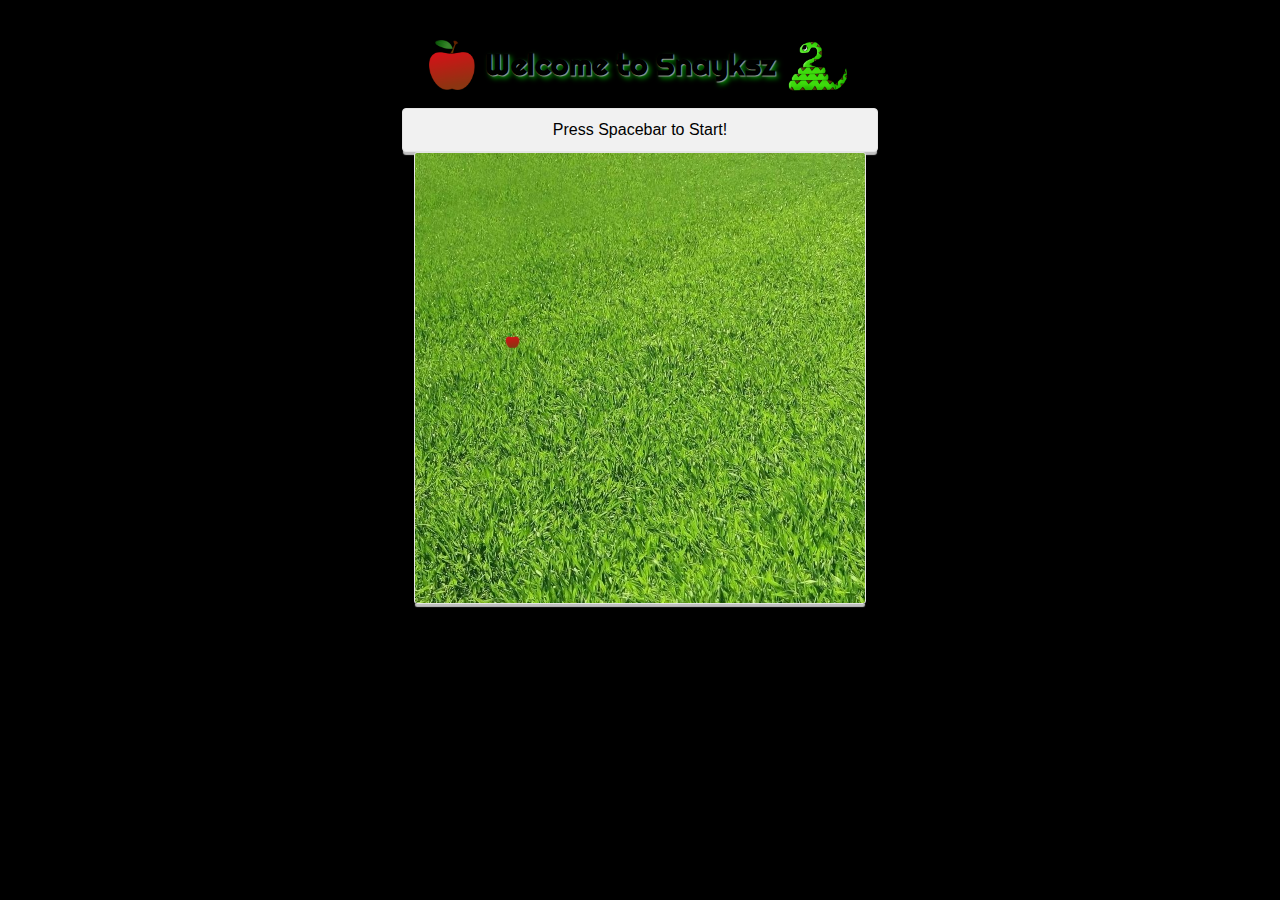
<file: index.html>
<!DOCTYPE html>
<html>
<head>
  <title>Snayksz</title>
  <link href='http://fonts.googleapis.com/css?family=Righteous' rel='stylesheet' type='text/css'>
  <link rel="stylesheet" type="text/css" href="css/normalize.css">
  <link rel="stylesheet" type="text/css" href="css/application.css">
  <link rel="stylesheet" type="text/css" href="css/sound.css">

  <script src="https://ajax.googleapis.com/ajax/libs/jquery/2.1.3/jquery.min.js"></script>
  <script src="app/javascripts/board.js"></script>
  <!-- feel free to replace typed-objects with the plain-old-js-objects,
  depending on how you implement your view.js -->
  <script src="app/javascripts/apple.js"></script>
  <script src="app/javascripts/snake.js"></script>
  <script src="app/javascripts/game.js"></script>
  <script src="app/javascripts/sound.js"></script>


</head>
<body>
  <div class="container">
    <header>
      <h2><span class="img-apple"><img src="images/apple.png" /></span> Welcome to Snayksz <span class="img-snake"><img src="images/snake.png" /></span></h2>
    </header>

    <!-- <div class="control-audio">
      <header><h3>Sound Control</h3></header>
      <div class="row alert-success"></div>
      <div class="row">
        <ul>
          <li>You can control your play sound of the game at here!</li>
          <li>Please enjoy your special time with the amazing game.</li>
        </ul>
      </div>
      <div class="row">
        <div class="each-control">
          <p>
            <button class="btn-control btn load">Load Audio</button>
            <button class="btn-control btn start">Start Audio</button>
            <button class="btn-control btn back">&lt;&lt;</button>
            <button class="btn-control btn forward"> &gt;&gt;</button>
          </p>
        </div>
        <div class="each-control">
          <p>
            <button class="btn-control btn pause">Pause Audio</button>
            <button class="btn-control btn stop">Stop Audio</button>
          </p>
        </div>

      </div>

      <div class="row">
        <div class="each-control">
          <p>
            <button class="btn-control btn volume volume-up">Volume Up</button>
            <button class="btn-control btn volume volume-down">Volume Down</button>
          </p>
        </div>
        <div class="each-control">
          <p>
            <button class="btn-control btn mute">Toggle Volume On/Off</button>
          </p>
        </div>

      </div>
  </div> -->

    <div class="score">Eugene's score: 0</div>
    <div class="main-board">

    </div>

    <audio class="audioStart" controls loop preload="none" hidden="true">
      <source src="audio/tyt_start.mp3" type="audio/mpeg">
    </audio>
    <audio class="audioEnd" controls preload="none" hidden="true">
      <source src="audio/gf_lose.mp3" type="audio/mpeg">
    </audio>

  </div>
  </body>
  </html>
</file>
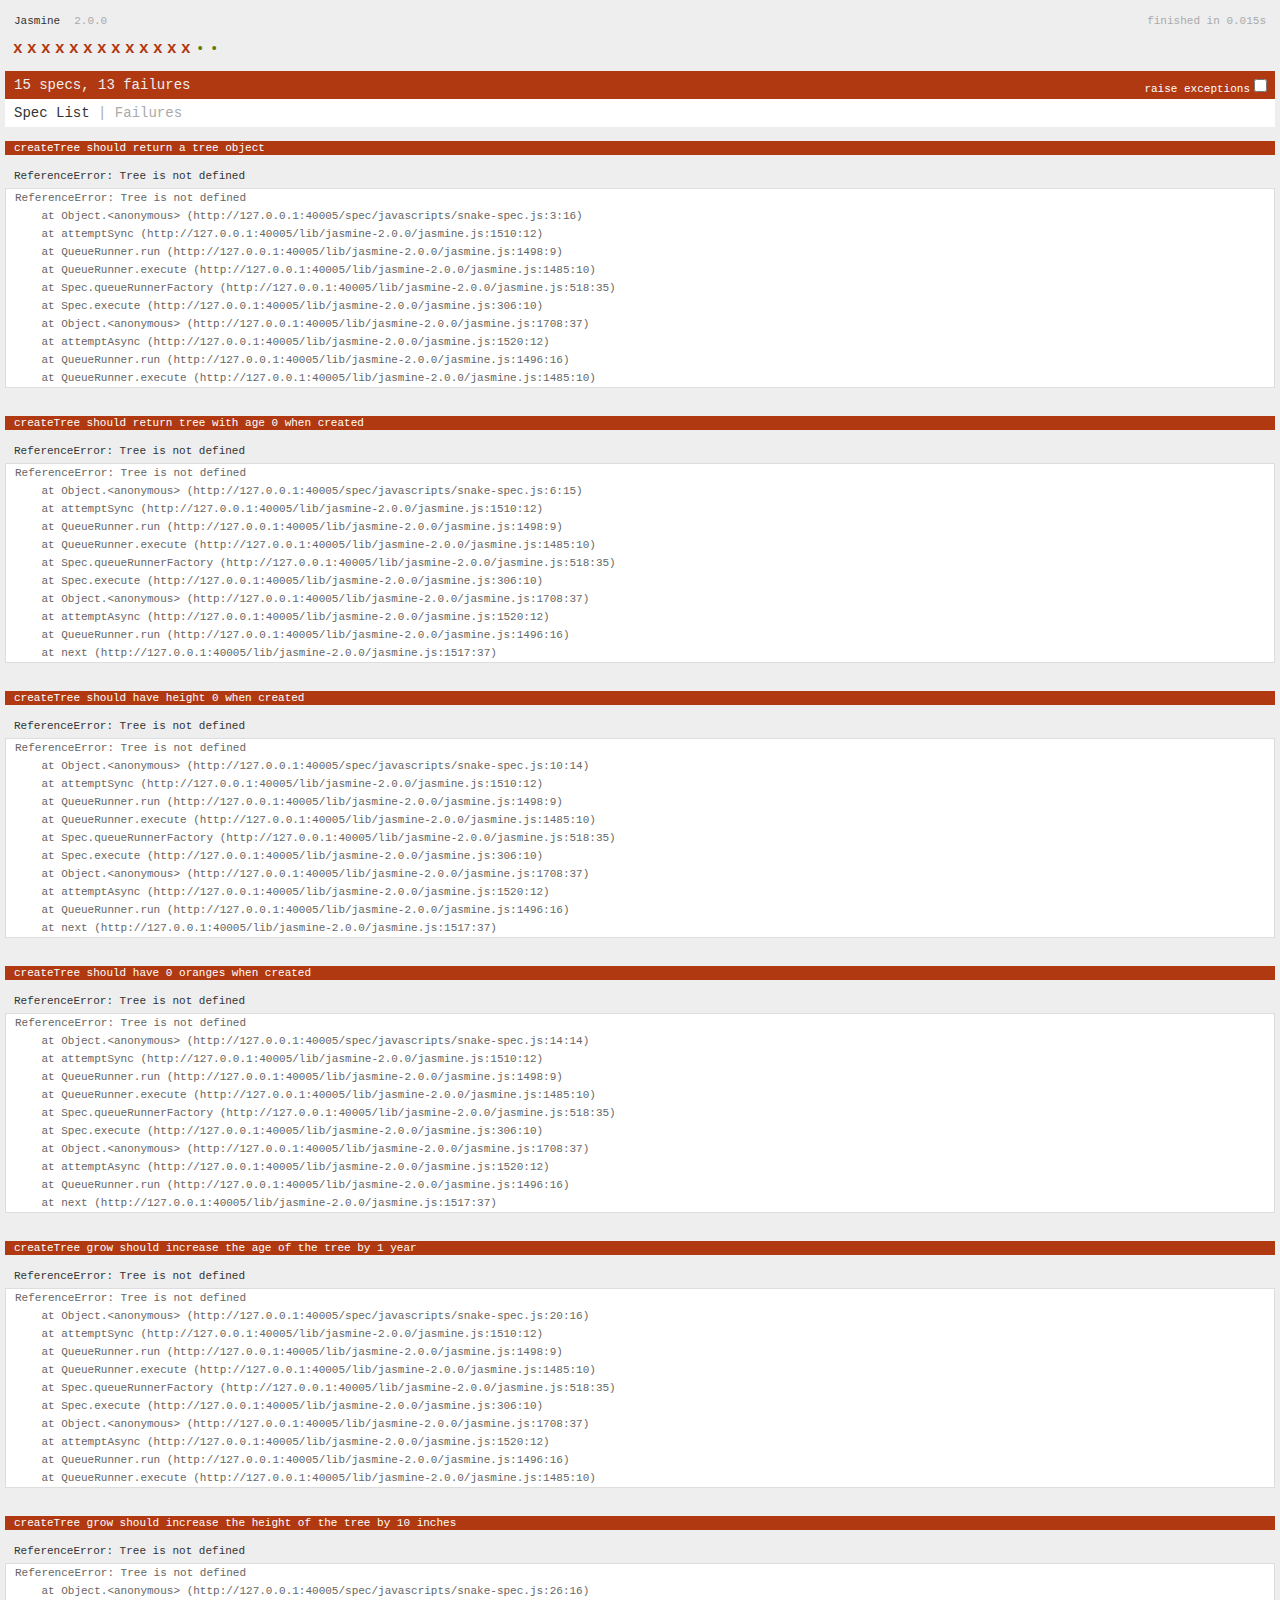
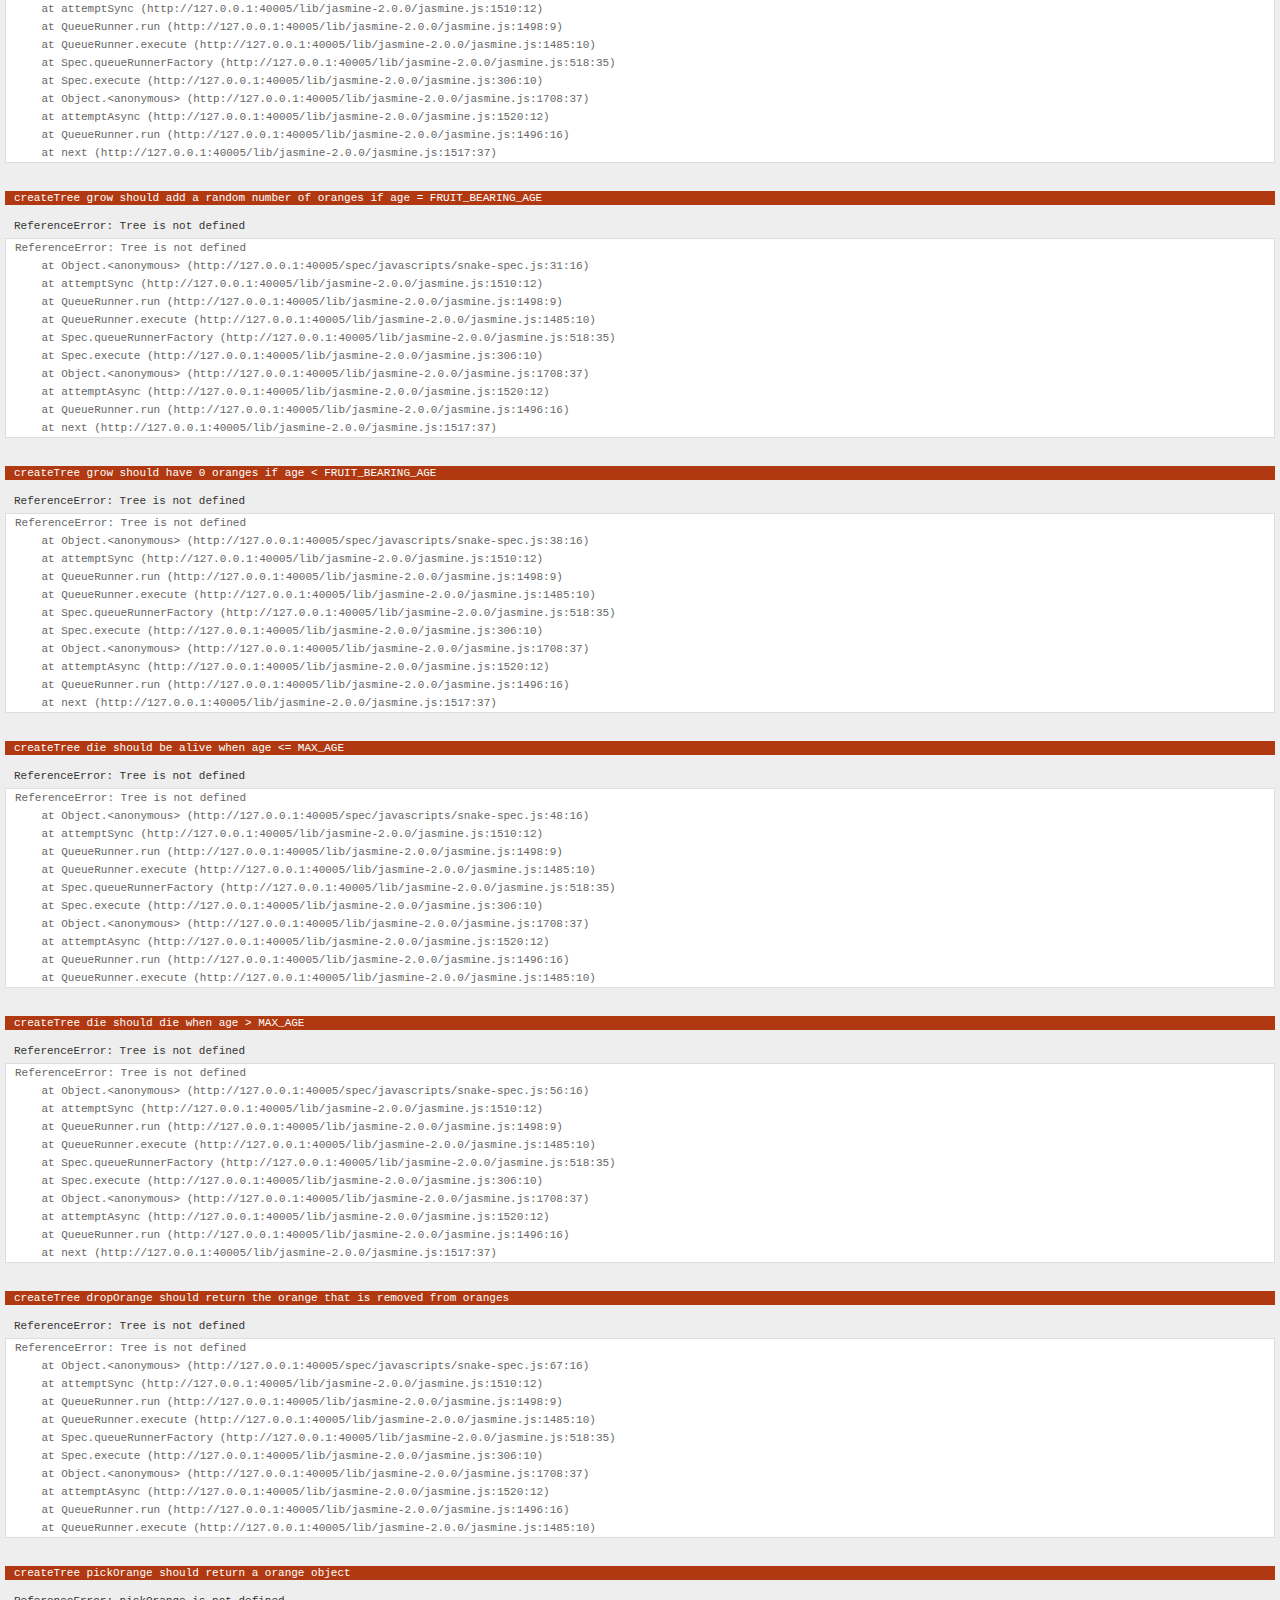
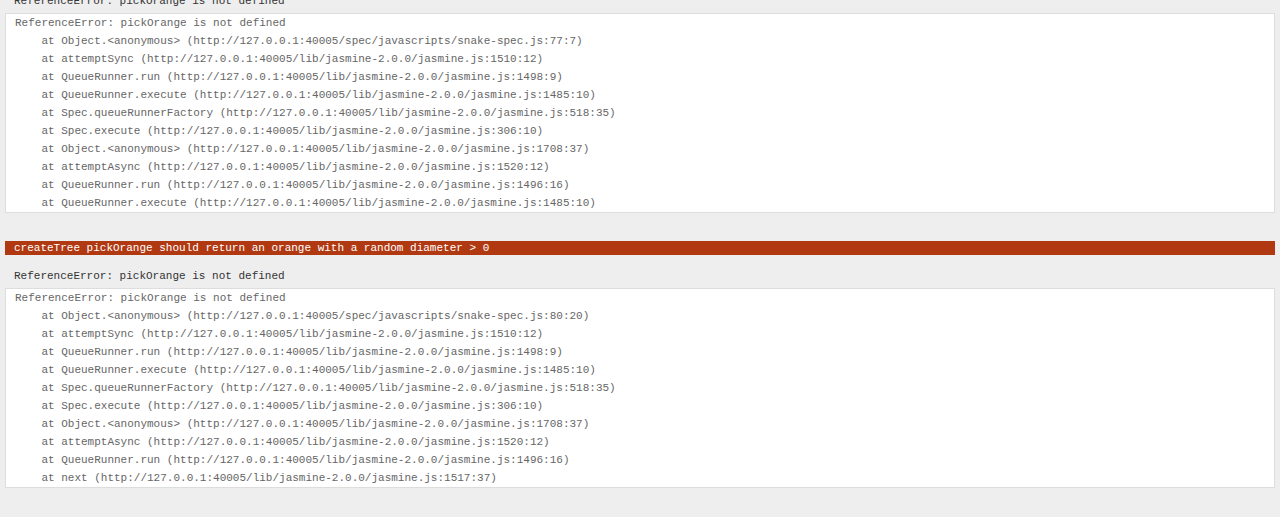
<file: SpecRunner.html>
<!DOCTYPE HTML>
<html>
<head>
  <meta http-equiv="Content-Type" content="text/html; charset=UTF-8">
  <title>Jasmine Spec Runner v2.0.0</title>

  <link rel="shortcut icon" type="image/png" href="lib/jasmine-2.0.0/jasmine_favicon.png">
  <link rel="stylesheet" type="text/css" href="lib/jasmine-2.0.0/jasmine.css">

  <script type="text/javascript" src="lib/jasmine-2.0.0/jasmine.js"></script>
  <script type="text/javascript" src="lib/jasmine-2.0.0/jasmine-html.js"></script>
  <script type="text/javascript" src="lib/jasmine-2.0.0/boot.js"></script>

  <!-- include source files here... -->
  <script type="text/javascript" src="app/javascripts/board.js"></script>
  <script type="text/javascript" src="app/javascripts/snake.js"></script>
  <script type="text/javascript" src="app/javascripts/apple.js"></script>


  <!-- include spec files here... -->
  <script type="text/javascript" src="spec/javascripts/snake-spec.js"></script>
  <script type="text/javascript" src="spec/javascripts/board-spec.js"></script>


</head>

<body>
</body>
</html>
</file>
<file: css/application.css>
body{
  background: #000000;
}
.main-board {
/*  background-color: #DDDDDD;
  margin: 0 auto;
  width: 500px;
  height: 500px;
  border: 2px solid #000;
  line-height: 0px;*/
  /*height: 500px;*/
  max-width: 450px;
  height: 450px;
  margin: 0 auto;
  line-height: 0px;
  border: 1px solid #E5E5E5;
/*  background-color: #F1F1F1;*/
  border-radius: 3px;
  box-shadow: 0px 4px 1px -1px #C1C1C1;
  /*padding: 5px;*/
  background-image: url("../images/grass.jpg");
}

.cell {
/*  background-color: #DDDEEE;*/
  width: 15px;
  height: 15px;
  display: inline-block;
}


.active {
  background-image: url("../images/snakeskin.png");
  background-size: contain;
  background-repeat: no-repeat;
  /*border: 1px solid #ccc;*/
}

.head {
  background-image: url("../images/eugene.png");
  background-size: contain;
  background-repeat: no-repeat;
  /*border: 1px solid #ccc;*/
}

.apple {
/*  background-color: red;*/
  background-image: url("apple.png");
  background-size: contain;
}
header{
  margin: 0 auto;
  width: 100%;
  text-align: center;
  text-shadow: 1px 1px 1px #9D9D9D, 3px 3px 5px green;
  font-size: 20px;
  font-family: 'Righteous', cursive;
}
.score{
  margin: 0 auto;
  max-width: 450px;
  border: 1px solid red;
  text-align: center;
  padding: 12px;
  border: 1px solid #E5E5E5;
  background-color: #F1F1F1;
  border-radius: 4px;
  box-shadow: 0px 4px 1px -1px #C1C1C1;
}
.img-apple img{
  width: 50px;
  margin-bottom: -15px;
}
.img-snake img{
  width: 70px;
  margin-bottom: -20px;
}


/*.main-board .cell {
  width:10px;height:10px;
    border:blue 1px solid;
    display:inline-block;
    *display:inline;zoom:1;
    margin:0px;outline:none;
    vertical-align: top;
}*/
</file>
<file: css/sound.css>
.control-audio {
  background-color: aliceblue;
  border: 1px solid green;
  width: 300px;
  border-radius: 3px;
  padding: 5px;
  left: 10px;
  position: fixed;
}

.each-control {
	margin-left: 30px;
}

.row ul {
	font-style: 0.9em;
}

.btn {
	border-color:#3A4C7D;border-width: 0px 0px 2px 0px;border-style: solid; -webkit-border-radius: 3px; -moz-border-radius: 3px;border-radius: 3px;font-size:12px;font-family:arial, helvetica, sans-serif; padding: 3px 10px 3px 10px; text-decoration:none; display:inline-block;text-shadow: -1px -1px 0 rgba(0,0,0,0.3);font-weight:bold; color: #FFFFFF;
}
.btn:hover {

}

.btn-control {
 background-color: #a5b8da; background-image: -webkit-gradient(linear, left top, left bottom, from(#a5b8da), to(#7089b3));
 background-image: -webkit-linear-gradient(top, #a5b8da, #7089b3);
 background-image: -moz-linear-gradient(top, #a5b8da, #7089b3);
 background-image: -ms-linear-gradient(top, #a5b8da, #7089b3);
 background-image: -o-linear-gradient(top, #a5b8da, #7089b3);
 background-image: linear-gradient(to bottom, #a5b8da, #7089b3);filter:progid:DXImageTransform.Microsoft.gradient(GradientType=0,startColorstr=#a5b8da, endColorstr=#7089b3);
}

.btn-control:hover{
 background-color: #819bcb; background-image: -webkit-gradient(linear, left top, left bottom, from(#819bcb), to(#536f9d));
 background-image: -webkit-linear-gradient(top, #819bcb, #536f9d);
 background-image: -moz-linear-gradient(top, #819bcb, #536f9d);
 background-image: -ms-linear-gradient(top, #819bcb, #536f9d);
 background-image: -o-linear-gradient(top, #819bcb, #536f9d);
 background-image: linear-gradient(to bottom, #819bcb, #536f9d);filter:progid:DXImageTransform.Microsoft.gradient(GradientType=0,startColorstr=#819bcb, endColorstr=#536f9d);
}

.start{
 background-color: #49c0f0; background-image: -webkit-gradient(linear, left top, left bottom, from(#49c0f0), to(#2CAFE3));
 background-image: -webkit-linear-gradient(top, #49c0f0, #2CAFE3);
 background-image: -moz-linear-gradient(top, #49c0f0, #2CAFE3);
 background-image: -ms-linear-gradient(top, #49c0f0, #2CAFE3);
 background-image: -o-linear-gradient(top, #49c0f0, #2CAFE3);
 background-image: linear-gradient(to bottom, #49c0f0, #2CAFE3);filter:progid:DXImageTransform.Microsoft.gradient(GradientType=0,startColorstr=#49c0f0, endColorstr=#2CAFE3);
}

.start:hover{
 background-color: #1ab0ec; background-image: -webkit-gradient(linear, left top, left bottom, from(#1ab0ec), to(#1a92c2));
 background-image: -webkit-linear-gradient(top, #1ab0ec, #1a92c2);
 background-image: -moz-linear-gradient(top, #1ab0ec, #1a92c2);
 background-image: -ms-linear-gradient(top, #1ab0ec, #1a92c2);
 background-image: -o-linear-gradient(top, #1ab0ec, #1a92c2);
 background-image: linear-gradient(to bottom, #1ab0ec, #1a92c2);filter:progid:DXImageTransform.Microsoft.gradient(GradientType=0,startColorstr=#1ab0ec, endColorstr=#1a92c2);
}

.stop{
 background-color: #ff9a9a; background-image: -webkit-gradient(linear, left top, left bottom, from(#ff9a9a), to(#ff4040));
 background-image: -webkit-linear-gradient(top, #ff9a9a, #ff4040);
 background-image: -moz-linear-gradient(top, #ff9a9a, #ff4040);
 background-image: -ms-linear-gradient(top, #ff9a9a, #ff4040);
 background-image: -o-linear-gradient(top, #ff9a9a, #ff4040);
 background-image: linear-gradient(to bottom, #ff9a9a, #ff4040);filter:progid:DXImageTransform.Microsoft.gradient(GradientType=0,startColorstr=#ff9a9a, endColorstr=#ff4040);
}

.stop:hover{
 background-color: #ff6767; background-image: -webkit-gradient(linear, left top, left bottom, from(#ff6767), to(#ff0d0d));
 background-image: -webkit-linear-gradient(top, #ff6767, #ff0d0d);
 background-image: -moz-linear-gradient(top, #ff6767, #ff0d0d);
 background-image: -ms-linear-gradient(top, #ff6767, #ff0d0d);
 background-image: -o-linear-gradient(top, #ff6767, #ff0d0d);
 background-image: linear-gradient(to bottom, #ff6767, #ff0d0d);filter:progid:DXImageTransform.Microsoft.gradient(GradientType=0,startColorstr=#ff6767, endColorstr=#ff0d0d);
}
.volume{
 background-color: #b29af8; background-image: -webkit-gradient(linear, left top, left bottom, from(#b29af8), to(#9174ed));
 background-image: -webkit-linear-gradient(top, #b29af8, #9174ed);
 background-image: -moz-linear-gradient(top, #b29af8, #9174ed);
 background-image: -ms-linear-gradient(top, #b29af8, #9174ed);
 background-image: -o-linear-gradient(top, #b29af8, #9174ed);
 background-image: linear-gradient(to bottom, #b29af8, #9174ed);filter:progid:DXImageTransform.Microsoft.gradient(GradientType=0,startColorstr=#b29af8, endColorstr=#9174ed);
}

.volume:hover{
 background-color: #8e6af5; background-image: -webkit-gradient(linear, left top, left bottom, from(#8e6af5), to(#6d47e7));
 background-image: -webkit-linear-gradient(top, #8e6af5, #6d47e7);
 background-image: -moz-linear-gradient(top, #8e6af5, #6d47e7);
 background-image: -ms-linear-gradient(top, #8e6af5, #6d47e7);
 background-image: -o-linear-gradient(top, #8e6af5, #6d47e7);
 background-image: linear-gradient(to bottom, #8e6af5, #6d47e7);filter:progid:DXImageTransform.Microsoft.gradient(GradientType=0,startColorstr=#8e6af5, endColorstr=#6d47e7);
}
</file>
<file: lib/jasmine-2.0.0/jasmine.css>
body { background-color: #eeeeee; padding: 0; margin: 5px; overflow-y: scroll; }

.html-reporter { font-size: 11px; font-family: Monaco, "Lucida Console", monospace; line-height: 14px; color: #333333; }
.html-reporter a { text-decoration: none; }
.html-reporter a:hover { text-decoration: underline; }
.html-reporter p, .html-reporter h1, .html-reporter h2, .html-reporter h3, .html-reporter h4, .html-reporter h5, .html-reporter h6 { margin: 0; line-height: 14px; }
.html-reporter .banner, .html-reporter .symbol-summary, .html-reporter .summary, .html-reporter .result-message, .html-reporter .spec .description, .html-reporter .spec-detail .description, .html-reporter .alert .bar, .html-reporter .stack-trace { padding-left: 9px; padding-right: 9px; }
.html-reporter .banner .version { margin-left: 14px; }
.html-reporter #jasmine_content { position: fixed; right: 100%; }
.html-reporter .version { color: #aaaaaa; }
.html-reporter .banner { margin-top: 14px; }
.html-reporter .duration { color: #aaaaaa; float: right; }
.html-reporter .symbol-summary { overflow: hidden; *zoom: 1; margin: 14px 0; }
.html-reporter .symbol-summary li { display: inline-block; height: 8px; width: 14px; font-size: 16px; }
.html-reporter .symbol-summary li.passed { font-size: 14px; }
.html-reporter .symbol-summary li.passed:before { color: #5e7d00; content: "\02022"; }
.html-reporter .symbol-summary li.failed { line-height: 9px; }
.html-reporter .symbol-summary li.failed:before { color: #b03911; content: "x"; font-weight: bold; margin-left: -1px; }
.html-reporter .symbol-summary li.disabled { font-size: 14px; }
.html-reporter .symbol-summary li.disabled:before { color: #bababa; content: "\02022"; }
.html-reporter .symbol-summary li.pending { line-height: 17px; }
.html-reporter .symbol-summary li.pending:before { color: #ba9d37; content: "*"; }
.html-reporter .exceptions { color: #fff; float: right; margin-top: 5px; margin-right: 5px; }
.html-reporter .bar { line-height: 28px; font-size: 14px; display: block; color: #eee; }
.html-reporter .bar.failed { background-color: #b03911; }
.html-reporter .bar.passed { background-color: #a6b779; }
.html-reporter .bar.skipped { background-color: #bababa; }
.html-reporter .bar.menu { background-color: #fff; color: #aaaaaa; }
.html-reporter .bar.menu a { color: #333333; }
.html-reporter .bar a { color: white; }
.html-reporter.spec-list .bar.menu.failure-list, .html-reporter.spec-list .results .failures { display: none; }
.html-reporter.failure-list .bar.menu.spec-list, .html-reporter.failure-list .summary { display: none; }
.html-reporter .running-alert { background-color: #666666; }
.html-reporter .results { margin-top: 14px; }
.html-reporter.showDetails .summaryMenuItem { font-weight: normal; text-decoration: inherit; }
.html-reporter.showDetails .summaryMenuItem:hover { text-decoration: underline; }
.html-reporter.showDetails .detailsMenuItem { font-weight: bold; text-decoration: underline; }
.html-reporter.showDetails .summary { display: none; }
.html-reporter.showDetails #details { display: block; }
.html-reporter .summaryMenuItem { font-weight: bold; text-decoration: underline; }
.html-reporter .summary { margin-top: 14px; }
.html-reporter .summary ul { list-style-type: none; margin-left: 14px; padding-top: 0; padding-left: 0; }
.html-reporter .summary ul.suite { margin-top: 7px; margin-bottom: 7px; }
.html-reporter .summary li.passed a { color: #5e7d00; }
.html-reporter .summary li.failed a { color: #b03911; }
.html-reporter .summary li.pending a { color: #ba9d37; }
.html-reporter .description + .suite { margin-top: 0; }
.html-reporter .suite { margin-top: 14px; }
.html-reporter .suite a { color: #333333; }
.html-reporter .failures .spec-detail { margin-bottom: 28px; }
.html-reporter .failures .spec-detail .description { background-color: #b03911; }
.html-reporter .failures .spec-detail .description a { color: white; }
.html-reporter .result-message { padding-top: 14px; color: #333333; white-space: pre; }
.html-reporter .result-message span.result { display: block; }
.html-reporter .stack-trace { margin: 5px 0 0 0; max-height: 224px; overflow: auto; line-height: 18px; color: #666666; border: 1px solid #ddd; background: white; white-space: pre; }
</file>
